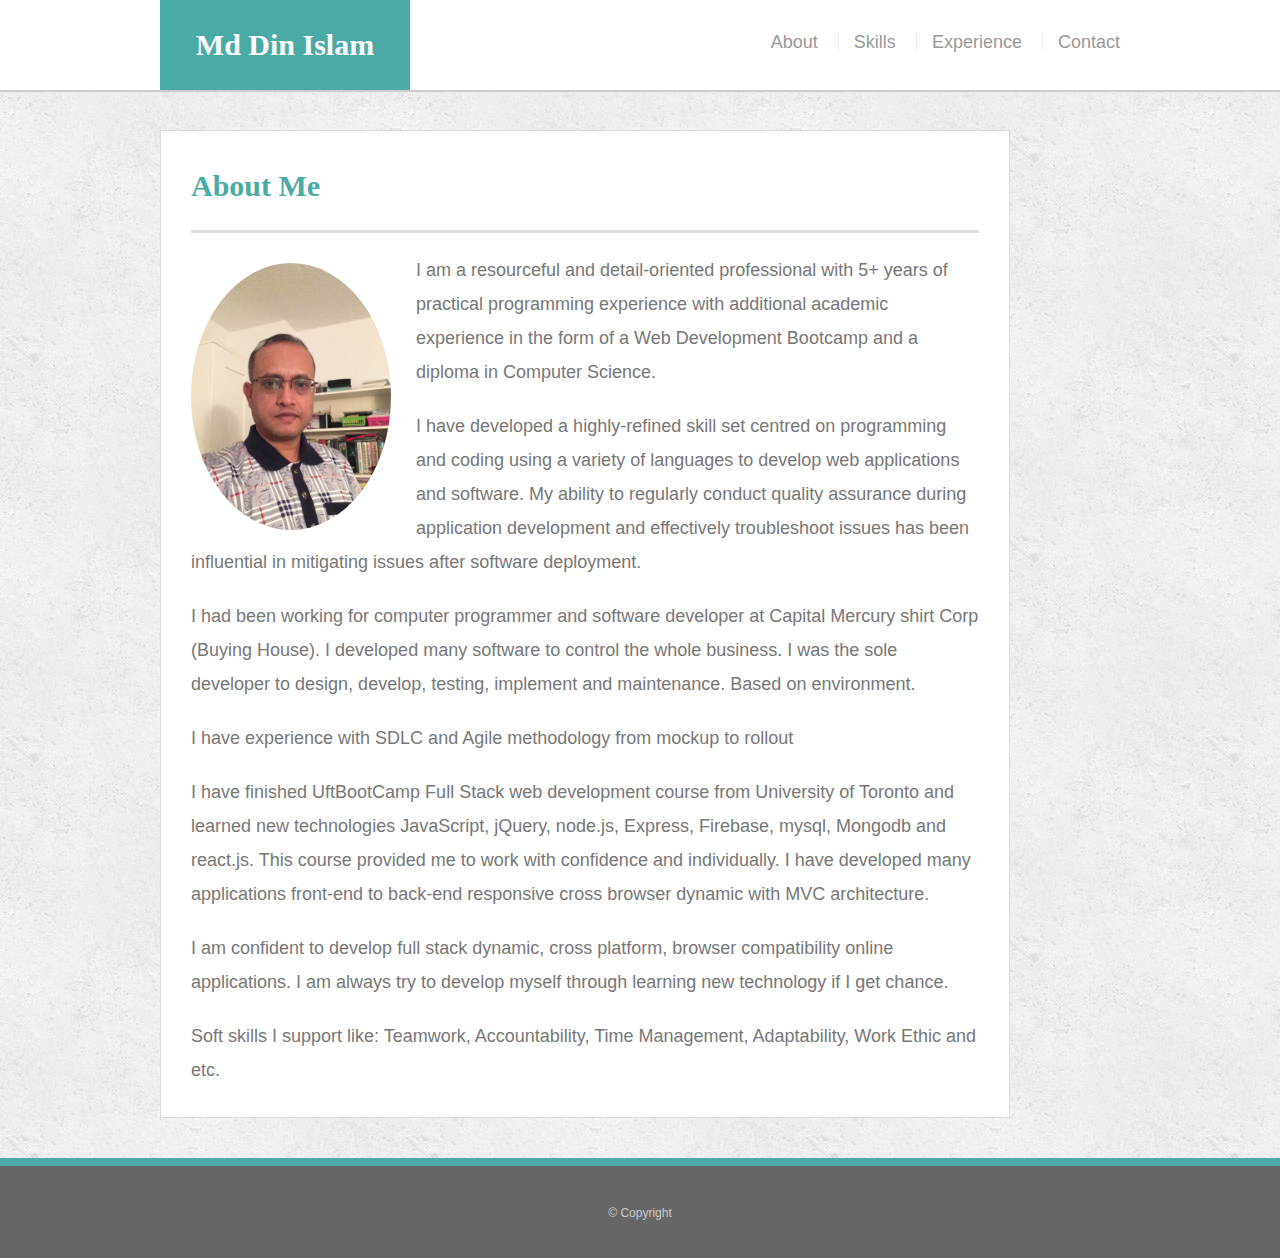
<file: index.html>
<!doctype html>
<html lang="en-us">
<head>
  <meta charset="UTF-8">
  <title>About | Md Din Islam</title>
  <link rel="stylesheet" type="text/css" href="assets/css/style.css">
</head>
<body>
<div class="wrapper">

  <header id="masthead">
    <div class="container">
      <a href="index.html" id="logo">Md Din Islam</a>
      <nav>
        <ul>
          <li><a href="index.html">About</a></li>
          <li><a href="skills.html">Skills</a></li>
          <li><a href="project-built.html">Experience</a></li>
          <!-- <li><a href="experience.html">Experience</a></li> -->
          <li><a href="contact.html">Contact</a></li>
        </ul>
      </nav>
    </div>
  </header>
  <main class="container">
    <section class="main-section">
      <h1>About Me</h1>

      <img src="assets/images/Islam.jpg" class="auth-image" alt="placeholder">
      <p>I am a resourceful and detail-oriented professional with 5+ years of practical programming experience with additional academic experience in the form of a Web Development Bootcamp and a diploma in Computer Science. </p>
      <p>I have developed a highly-refined skill set centred on programming and coding using a variety of languages to develop web applications and software. My ability to regularly conduct quality assurance during application development and effectively troubleshoot issues has been influential in mitigating issues after software deployment. 
      </p>
      <p>I had been working for computer programmer and software developer at Capital Mercury shirt Corp (Buying House). I developed many software to control the whole business. I was the sole developer to design, develop, testing, implement and maintenance. Based on environment.
      </p>
      <p>I have experience with SDLC and Agile methodology from mockup to rollout</p>
      <p>I have finished UftBootCamp Full Stack web development course from University of Toronto and learned new technologies <strong>JavaScript, jQuery, node.js, Express, Firebase, mysql, Mongodb and react.js.</strong> This course provided me to work with confidence and individually. I have developed many applications front-end to back-end responsive cross browser dynamic with MVC architecture.</p>
      <p>I am confident to develop full stack dynamic, cross platform, browser compatibility online applications. I am always try to develop myself through learning new technology if I get chance.</p>
      <p>Soft skills I support like: Teamwork, Accountability, Time Management, Adaptability, Work Ethic and etc.</p>

    </section>

  </main>
  <div class="push"></div>
</div>

  <footer>
    <div class="container">
      &copy; Copyright
    </div>
  </footer>
</body>
</html>
</file>
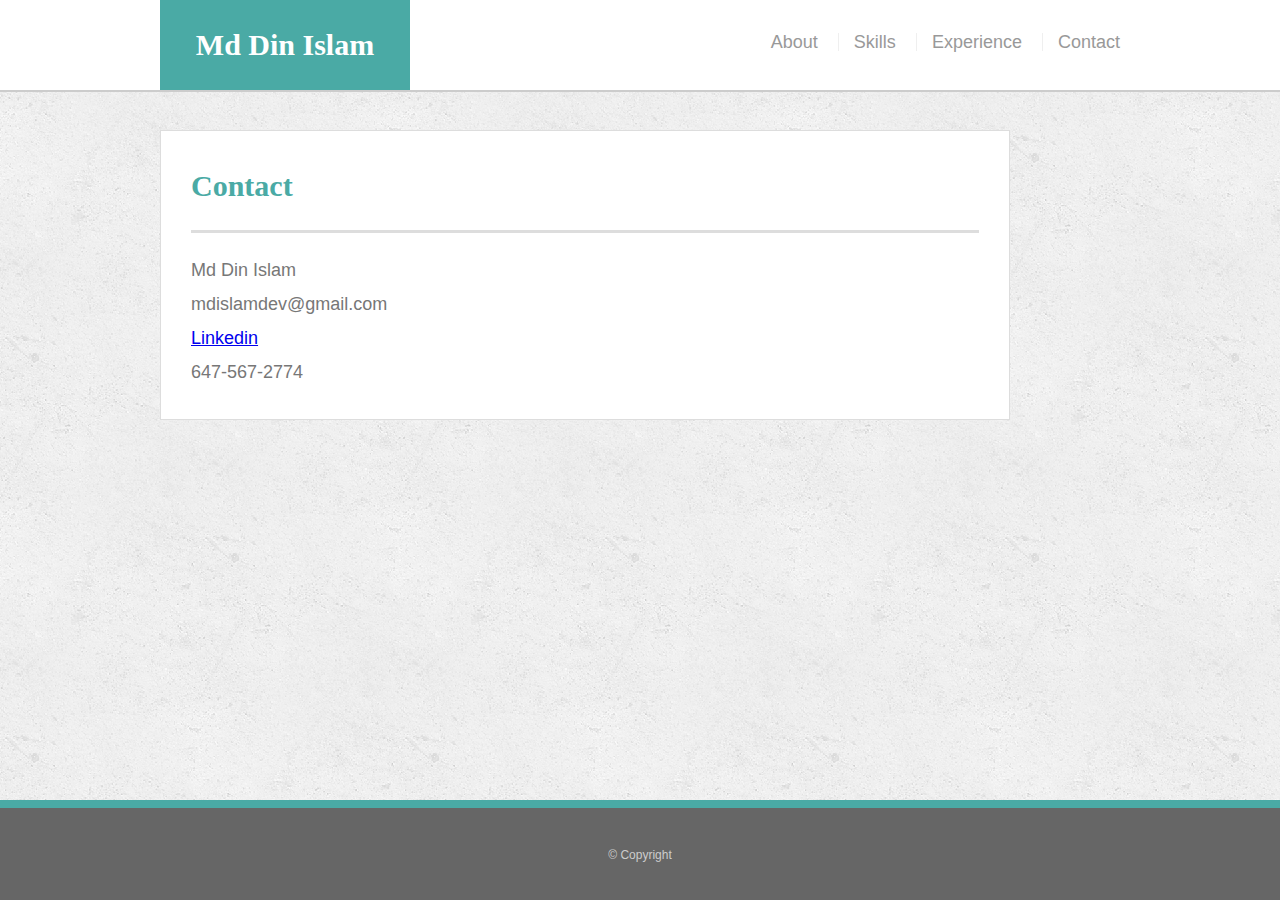
<file: contact.html>
<!doctype html>
<html lang="en-us">
<head>
  <meta charset="UTF-8">
  <title>Contact | Md Din Islam</title>
  <link rel="stylesheet" type="text/css" href="assets/css/style.css">
</head>
<body>

<div class="wrapper">

  <header id="masthead">
    <div class="container">
      <a href="index.html" id="logo">Md Din Islam</a>
      <nav>
        <ul>
          <li><a href="index.html">About</a></li>
          <li><a href="skills.html">Skills</a></li>
          <li><a href="project-built.html">Experience</a></li>
          <!-- <li><a href="experience.html">Experience</a></li> -->
          <li><a href="contact.html">Contact</a></li>
        </ul>
      </nav>
    </div>
  </header>

  <main class="container">
    <section class="main-section">
      <h1>Contact</h1>
      <p>Md Din Islam<br>
        mdislamdev@gmail.com<br>
        <a href="http://www.linkedin.com/in/md-din-islam-02003631">Linkedin</a><br>
        647-567-2774<br>
        </p>

      <!-- <form id="contact-form">
        <ul>
          <li>
            <label for="name">Name</label>
            <input type="text" id="name" name="name" placeholder="John Smith" required="required">
          </li>
          <li>
            <label for="email">Email</label>
            <input type="email" id="email" name="email" placeholder="example@gmail.com" required="required">
          </li>
          <li>
            <label for="message">Message</label>
            <textarea id="message" name="message" required="required"></textarea>
          </li>
        </ul>
        <input type="submit">
      </form> -->

    </section>

  </main>
  <div class="push"></div>
</div>

  <footer>
    <div class="container">
      &copy; Copyright
    </div>
  </footer>
</body>
</html>
</file>
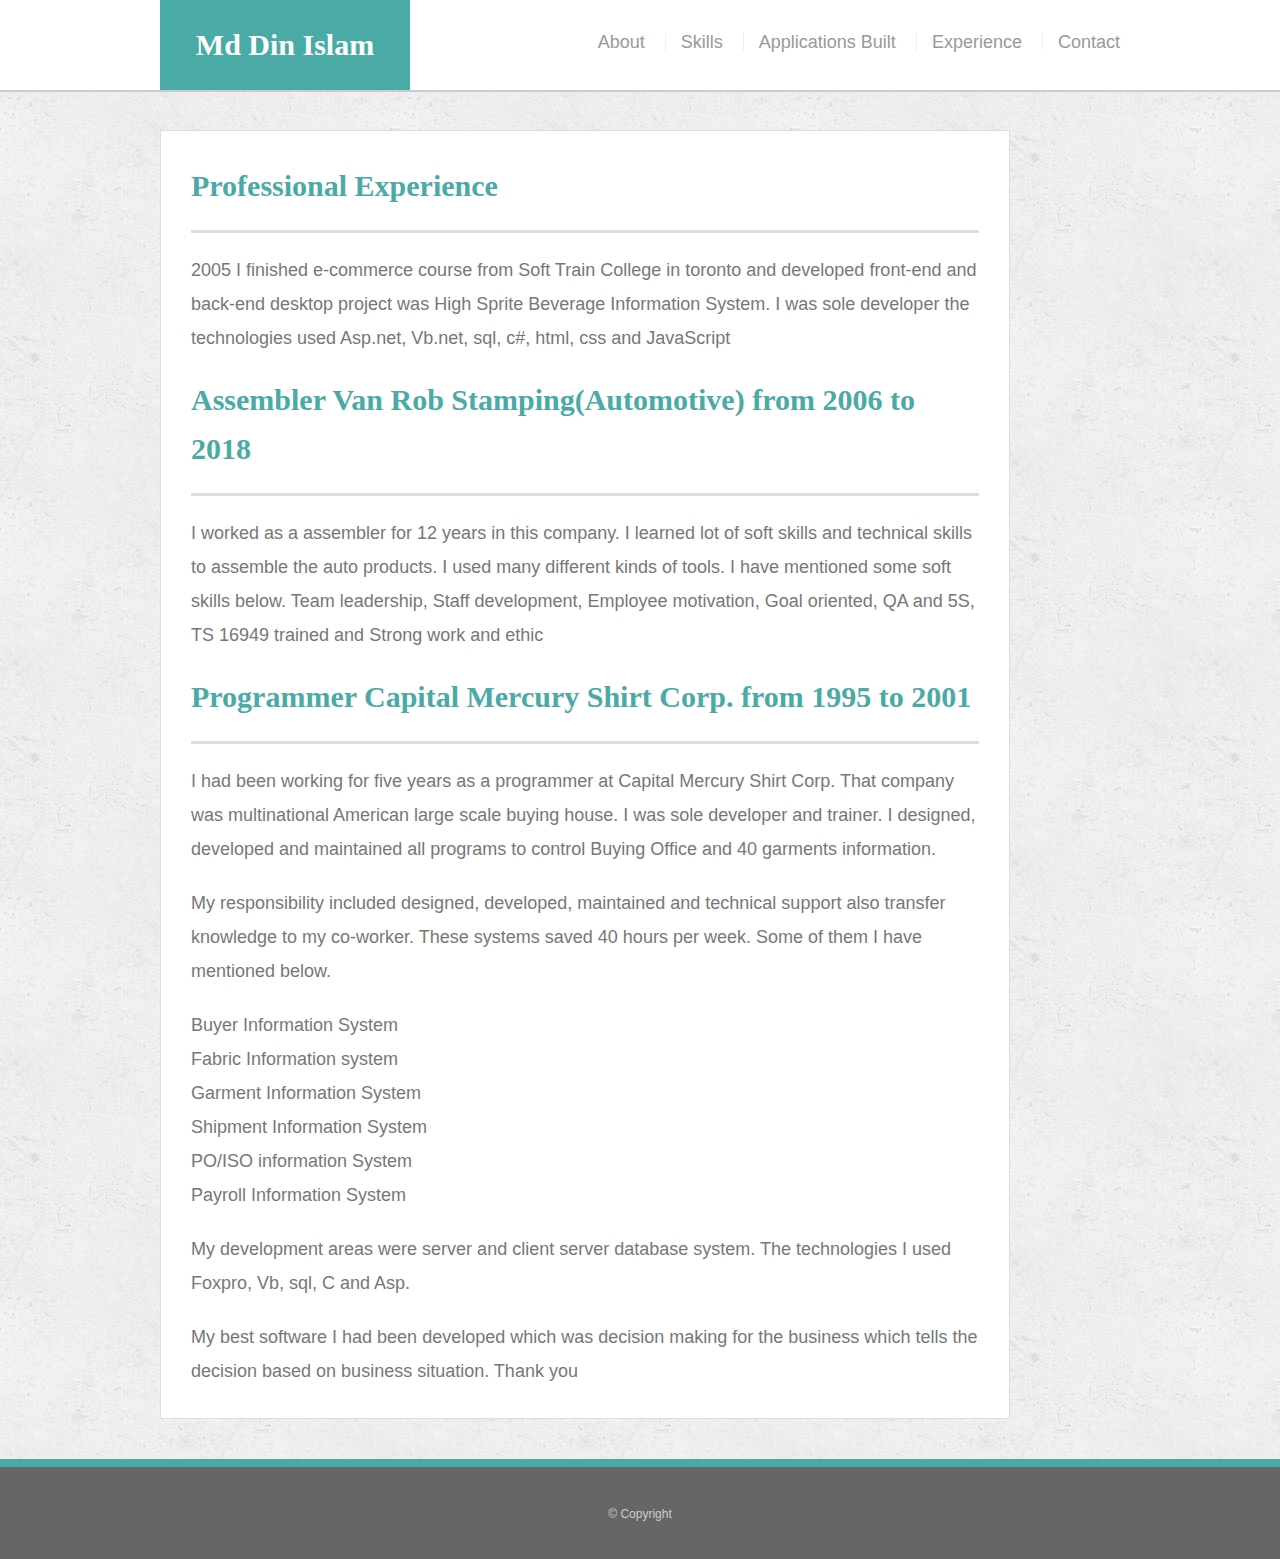
<file: experience.html>
<!doctype html>
<html lang="en-us">
<head>
  <meta charset="UTF-8">
  <title>About | Md Din Islam</title>
  <link rel="stylesheet" type="text/css" href="assets/css/style.css">
</head>
<body>

<div class="wrapper">

  <header id="masthead">
    <div class="container">
      <a href="index.html" id="logo">Md Din Islam</a>
      <nav>
        <ul>
          <li><a href="index.html">About</a></li>
          <li><a href="skills.html">Skills</a></li>
          <li><a href="project-built.html">Applications Built</a></li>
          <li><a href="experience.html">Experience</a></li>
          <li><a href="contact.html">Contact</a></li>
        </ul>
      </nav>
    </div>
  </header>
  <main class="container">
    <section class="main-section">
      <h1>Professional Experience</h1>

      <p>2005 I finished e-commerce course from Soft Train College in toronto and developed front-end and back-end desktop project was High Sprite Beverage Information System.
      I was sole developer the technologies used Asp.net, Vb.net, sql, c#, html, css and JavaScript</p>
      
      <h1>Assembler Van Rob Stamping(Automotive) from 2006 to 2018</h1>
      <p>I worked as a assembler for 12 years in this company. I learned lot of soft skills and technical skills to assemble the auto products. I used  many different kinds of tools. I have mentioned some soft skills below.
      
      Team leadership, Staff development, Employee motivation, Goal oriented, QA and 5S, TS 16949 trained and Strong work and ethic</p>
      
      <h1>Programmer Capital Mercury Shirt Corp. from 1995 to 2001</h1>
      <p>I had been working for five years as a programmer at Capital Mercury Shirt Corp. That company was multinational American large scale buying house. I was sole developer and trainer. I designed, developed and maintained all programs to control Buying Office and 40 garments information.</p>
      
      <p>My responsibility included designed, developed, maintained and technical support also transfer knowledge to my co-worker. These systems saved 40 hours per week. Some of them I have mentioned below.</p>
      <p>Buyer Information System<br>
      Fabric Information system<br>
      Garment Information System<br>
      Shipment Information System<br>
      PO/ISO information System<br>
      Payroll Information System</p>
      
      <p>My development areas were server and client server database system. The technologies I used  Foxpro, Vb, sql, C and Asp.</p>
      
      <p>My best software I had been developed which was decision making for the business which tells the decision based on business situation. Thank you</p>
      
   
    </section>

  </main>
  <div class="push"></div>
</div>

  <footer>
    <div class="container">
      &copy; Copyright
    </div>
  </footer>
</body>
</html>
</file>
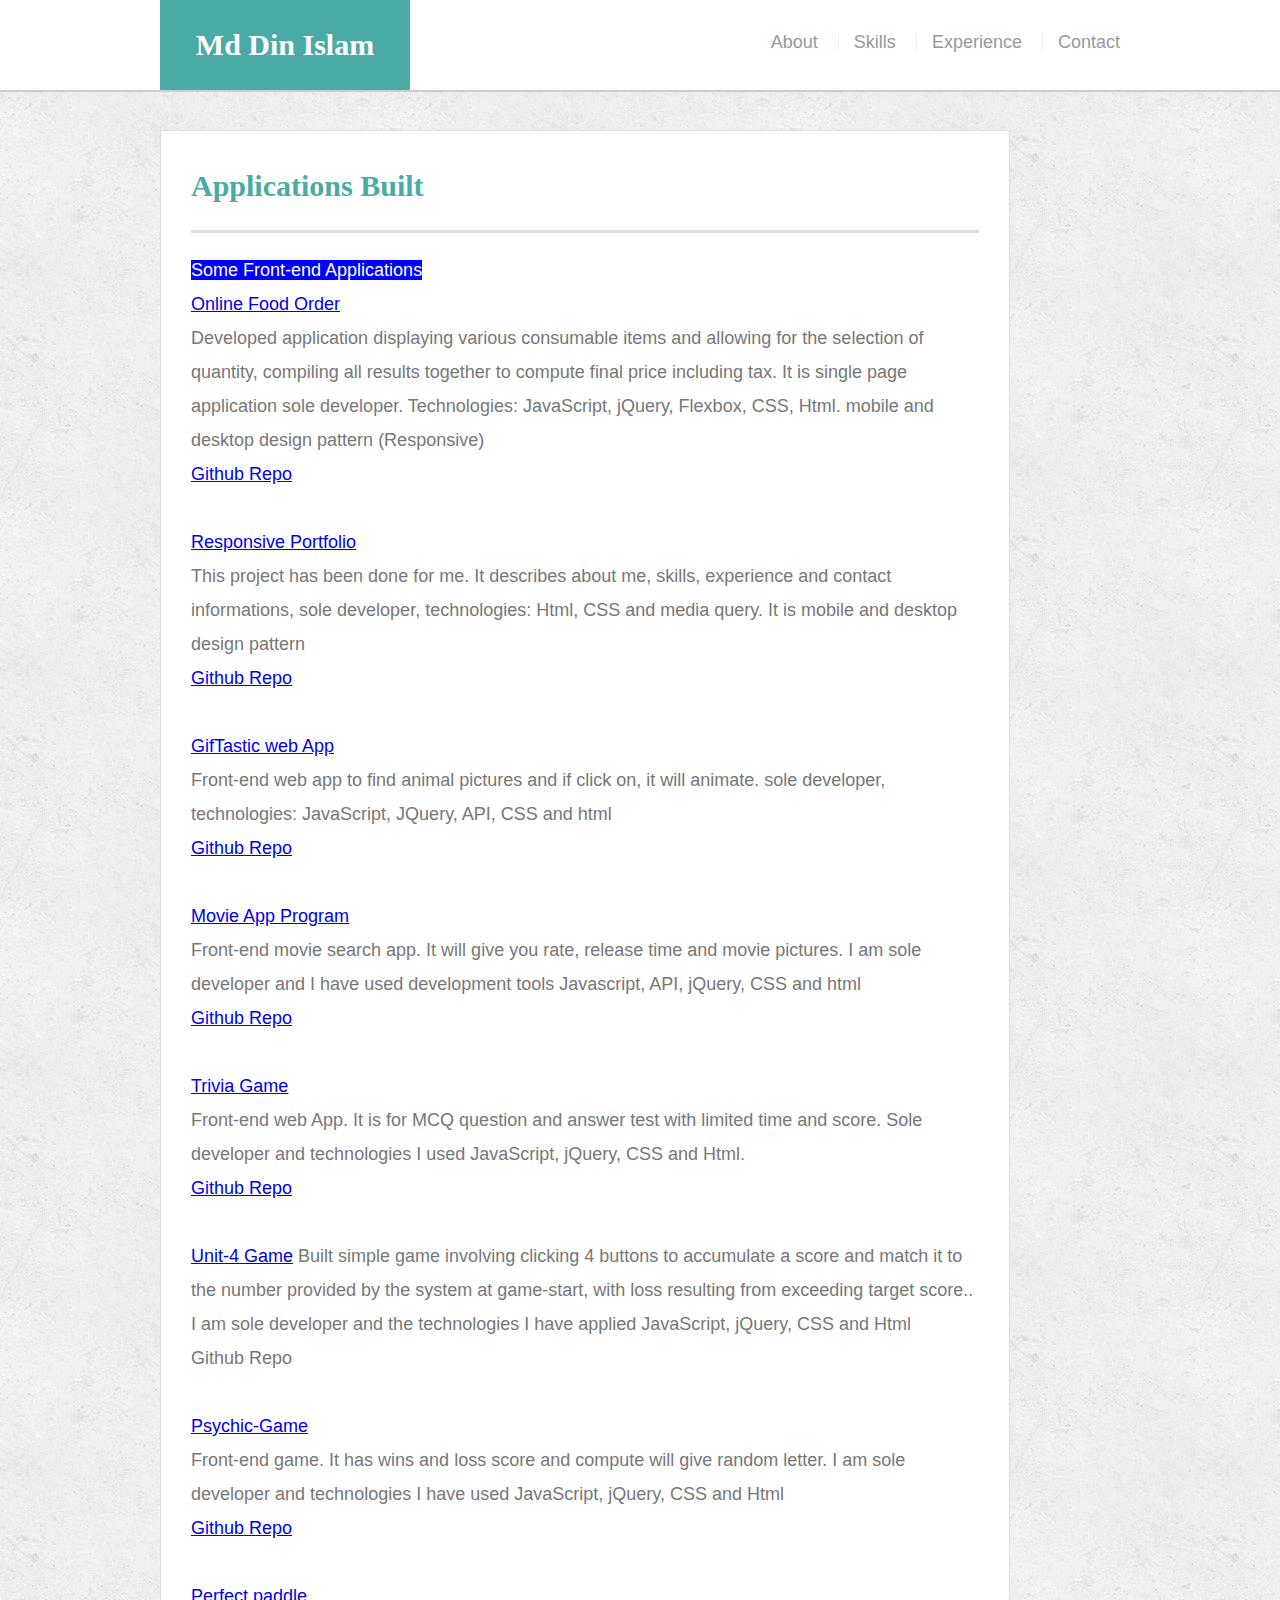
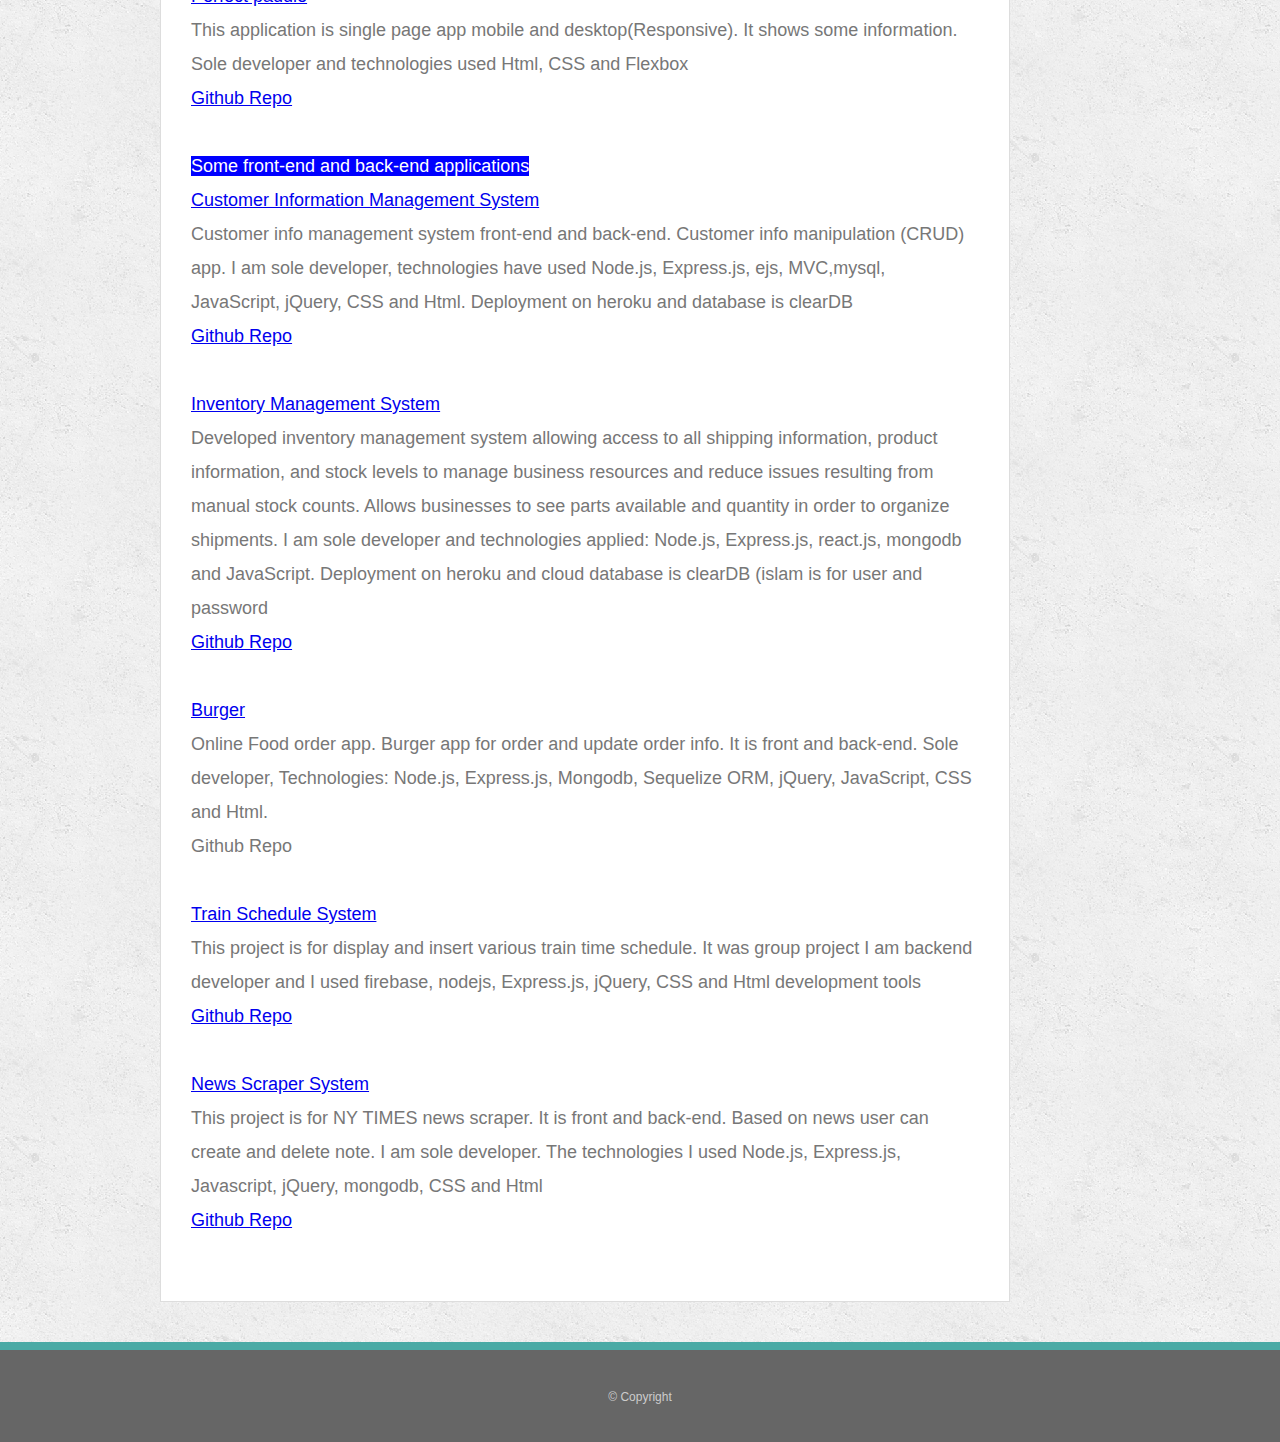
<file: project-built.html>
<!doctype html>
<html lang="en-us">

<head>
    <meta charset="UTF-8">
    <title>About | Md Din Islam</title>
    <link rel="stylesheet" type="text/css" href="assets/css/style.css">
</head>

<body>

    <div class="wrapper">

        <header id="masthead">
            <div class="container">
                <a href="index.html" id="logo">Md Din Islam</a>
                <nav>
                    <ul>
                        <li><a href="index.html">About</a></li>
                        <li><a href="skills.html">Skills</a></li>
                        <li><a href="project-built.html">Experience</a></li>
                        <!-- <li><a href="experience.html">Experience</a></li> -->
                        <li><a href="contact.html">Contact</a></li>
                    </ul>
                </nav>
            </div>
        </header>
        <main class="container">
            <section class="main-section">
                <h1>Applications Built</h1>

                <div class="title">
                    <p><b class="bcolor">Some Front-end Applications</b></p>
                </div>

                <div class="container-content">
                    <b><a href="https://dinislam-123.github.io/Online-Food-Order-System/">Online Food Order</a></b>
                    <p>Developed application displaying various consumable items and allowing for the selection of quantity, compiling all
                        results together to compute final price including tax. It is single page application
                        sole developer. Technologies: JavaScript, jQuery, Flexbox, CSS, Html. mobile and
                        desktop design pattern (Responsive)</br>
                        <b><a href="https://github.com/dinislam-123/Online-Food-Order-System">Github Repo</a></b></p>
                </div>
                </br>
                <div class="container-content">
                    <strong>
                        <a href="https://dinislam-123.github.io/Portfolio/">Responsive Portfolio</a>
                    </strong>
                    <p>This project has been done for me. It describes about me, skills, experience and contact informations,
                        sole developer, technologies: Html, CSS and media query. It is mobile and desktop design pattern</br>
                        <b><a href="https://github.com/dinislam-123/Portfolio">Github Repo</a></b></p>
                </div></br>
                <div class="container-content">
                    <b><a href="https://dinislam-123.github.io/GifTastic/">GifTastic web App</a></b>
                    <p>Front-end web app to find animal pictures and if click on, it will animate.
                        sole developer, technologies: JavaScript, JQuery, API, CSS and html</br>
                        <b><a href="https://github.com/dinislam-123/GifTastic">Github Repo</a></b> </p>
                </div></br>
                <div class="container-content">
                    <b><a href="https://dinislam-123.github.io/movie-app/">Movie App Program</a></b>
                    <p> Front-end movie search app. It will give you rate, release time and movie
                        pictures. I am sole developer and I have used development tools Javascript, API, jQuery, CSS and html</br>
                        <b><a href="https://github.com/dinislam-123/movie-app">Github Repo</a></b></p>
                </div></br>

                <div class="container-content">
                    <b><a href="https://dinislam-123.github.io/TriviaGame/">Trivia Game</a></b>
                    <p>Front-end web App. It is for MCQ question and answer test with limited time and score.
                        Sole developer and technologies I used JavaScript, jQuery, CSS and Html.</br>
                        <b><a href="https://github.com/dinislam-123/TriviaGame">Github Repo</a></b></P>
                </div></br>
                <div class="container-content">
                    <b><a href="https://dinislam-123.github.io/unit-4-game/">Unit-4 Game</a></b>
                    Built simple game involving clicking 4 buttons to accumulate a score and match it to the number provided by the system at game-start, with loss resulting from exceeding target score.. I am sole developer and the technologies I have applied JavaScript, jQuery, CSS and Html</br>
                    <b><a>Github Repo</a></b></p>
                </div></br>

                <div class="container-content">
                    <b><a href="https://dinislam-123.github.io/Psychic-Game/">Psychic-Game</a></b>
                    <p>Front-end game. It has wins and loss score and compute will give random letter.
                        I am sole developer and technologies I have used JavaScript, jQuery, CSS and Html</br>
                        <b><a href="https://github.com/dinislam-123/Psychic-Game">Github Repo</a></b></p>
                </div></br>
                <div class="container-content">
                    <b><a href="https://dinislam-123.github.io/perfect-paddle/ ">Perfect paddle</a></b>
                    <p>This application is single page app mobile and desktop(Responsive). It shows some information.
                        Sole developer and technologies used Html, CSS and Flexbox</br>
                        <b><a href="https://github.com/dinislam-123/perfect-paddle">Github Repo</a></b></p>
                </div></br>
                <div class="title">
                    <p><b class="bcolor">Some front-end and back-end applications</b></p>
                </div>
                <div class="container-content">
                    <b><a href="https://my-app-customers.herokuapp.com">Customer Information Management
                            System</a></b>
                    <p>Customer info management system front-end and back-end. Customer info manipulation
                        (CRUD) app. I am sole developer, technologies have used Node.js, Express.js, ejs, MVC,mysql, JavaScript, jQuery, CSS
                        and Html. Deployment on heroku and database is clearDB</br>
                    <b><a href="https://github.com/dinislam-123/customers">Github Repo</a></b></p>
                </div></br>
                <div class="container-content">
                    <b><a href="https://my-app-inventory.herokuapp.com/">Inventory Management System</a></b>
                    <p> Developed inventory management system allowing access to all shipping information, product information, and stock levels to manage business resources and reduce issues resulting from manual stock counts. Allows businesses to see parts available and quantity in order to organize shipments. I am sole developer and technologies applied: Node.js, Express.js, react.js, mongodb and
                        JavaScript. Deployment on heroku and cloud database is clearDB (islam is for user and password</br>
                        <b><a href="https://github.com/dinislam-123/inventory">Github Repo</a></b></p>
                </div></br>
                <div class="container-content">
                    <b><a href="https://dinislam-123.github.io/burger/">Burger</a></b>
                    <p>Online Food order app. Burger app for order and update order info. It is front and back-end.
                        Sole developer, Technologies: Node.js, Express.js, Mongodb, Sequelize ORM,
                        jQuery, JavaScript, CSS and Html.</br>
                        <b><a herf="https://github.com/dinislam-123/burger">Github Repo</a></b></p>
                </div></br>
                <div class="container-content">
                    <b><a href="https://dinislam-123.github.io/Train-Schedule/">Train Schedule System</a></b>
                    <p>This project is for display and insert various train time schedule. It was group project
                        I am backend developer and I used firebase, nodejs, Express.js, jQuery, CSS and Html development
                        tools</br>
                        <b><a href="https://github.com/dinislam-123/Train-Schedule">Github Repo</a></b></p>
                </div></br>
                <div class="container-content">

                    <b><a href="https://dinislam-123.github.io/newsscraper/">News Scraper System</a></b>
                    <p>This project is for NY TIMES news scraper. It is front and back-end. Based on news user can
                        create and delete note. I am sole developer. The technologies I used Node.js, Express.js, Javascript, jQuery,
                        mongodb, CSS and Html </br>
                        <b><a href="https://github.com/dinislam-123/newsscraper">Github Repo</a></b></p>
                </div></br>
                <div class="title">
                </div>
            </section>

        </main>
    </div>

    <footer>
        <div class="container-content">
            &copy; Copyright
        </div>
    </footer>
</body>

</html>
</file>
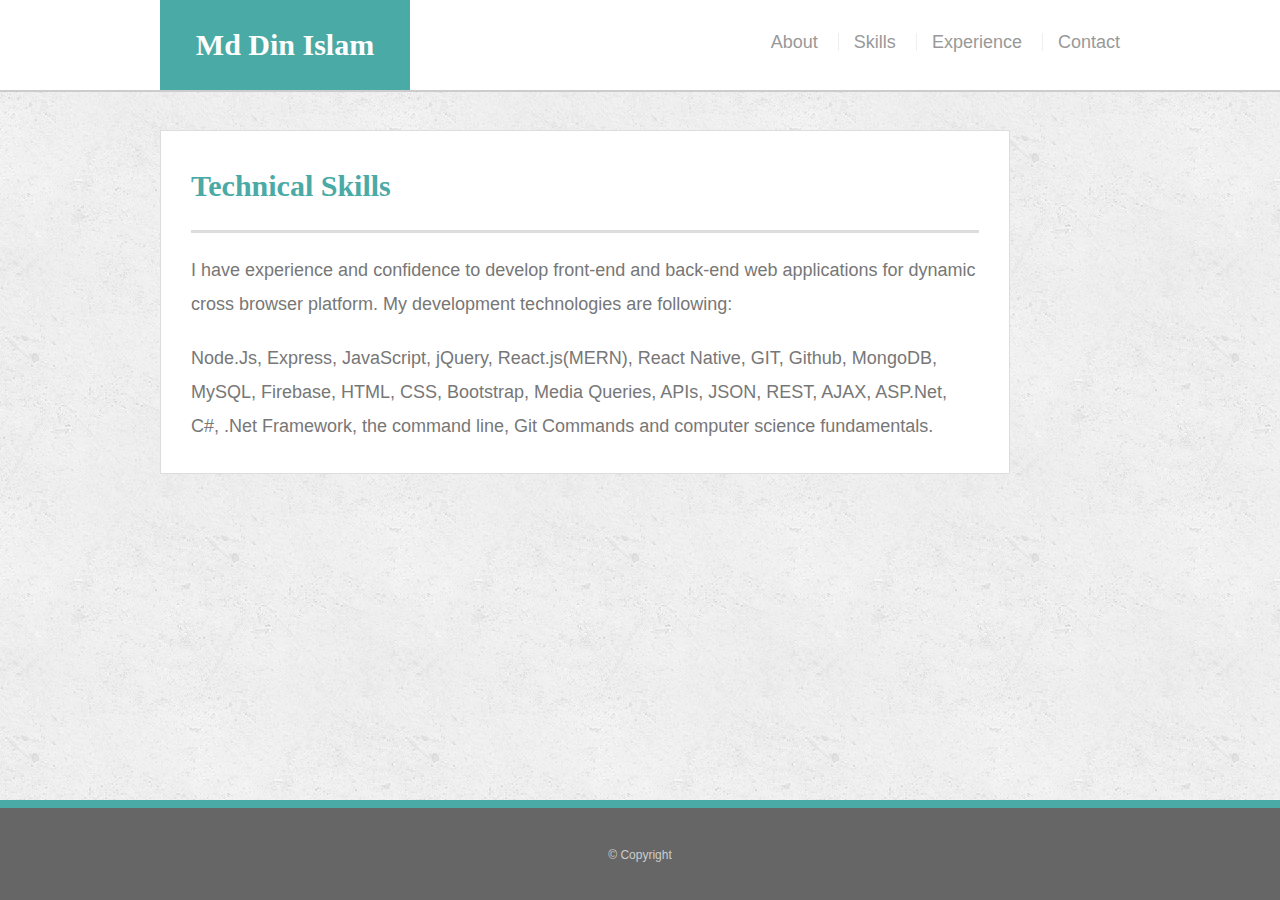
<file: skills.html>
<!doctype html>
<html lang="en-us">
<head>
  <meta charset="UTF-8">
  <title>About | Md Din Islam</title>
  <link rel="stylesheet" type="text/css" href="assets/css/style.css">
</head>
<body>

<div class="wrapper">

  <header id="masthead">
    <div class="container">
      <a href="index.html" id="logo">Md Din Islam</a>
      <nav>
        <ul>
            <li><a href="index.html">About</a></li>
            <li><a href="skills.html">Skills</a></li>
            <li><a href="project-built.html">Experience</a></li>
            <!-- <li><a href="experience.html">Experience</a></li> -->
            <li><a href="contact.html">Contact</a></li>
        </ul>
      </nav>
    </div>
  </header>
  <main class="container">
    <section class="main-section">
      <h1>Technical Skills</h1>
    <p>I have experience and confidence to develop front-end and back-end web applications for dynamic cross browser platform. My development technologies are following:</p>
    <p>Node.Js, Express, JavaScript, jQuery, React.js(MERN), React Native, GIT, Github, MongoDB, MySQL, Firebase, HTML, CSS, Bootstrap, Media Queries, APIs, JSON, REST, AJAX, ASP.Net, C#, .Net Framework, the command line, Git Commands and computer science fundamentals.
    </p>
      <!-- <img src="assets/images/islam.jpg" class="auth-image" alt="placeholder">
      <p>I am computer programmer and have more than 5+ years programming experience on server and client server application. I finished 2 years Advanced Diploma in Computer Studies from Singapore after I finished grade 12.</p>
      <p>Recently I have finished UftBootCamp Full Stack web development course from University of Toronto and learned new technologies JavaScript, jQuery, node.js, Express, Firebase, mysql, Mongodb and react.js. This course provided me to work with confidence and individually.</p> -->

    </section>

  </main>
  <div class="push"></div>
</div>

  <footer>
    <div class="container">
      &copy; Copyright
    </div>
  </footer>
</body>
</html>
</file>
<file: assets/css/style.css>
@import url("reset.css");

body {

  font-family: Arial, "Helvetica Neue", Helvetica, sans-serif;

  /* Typography */
  font-size: 18px;
  line-height: 34px;
  color: #777;

  /* Visual */
  background: url("../images/concrete_seamless.png");
}

* {
  /* Box-model */
  box-sizing: border-box;

  /* Positioning */
  margin: 0;
}

html,
body {
  height: 100%;
}

/* general */

.wrapper {
  height: auto !important;
  height: 100%;

  /* Box-model */
  min-height: 100%;

  /* Positioning */
  margin: 0 auto -100px;
}

.container {
  /* Box-model */
  width: 100%;
  max-width: 960px;

  /* Positioning */
  margin: 0 auto;
  clear: both;
}

h1,
h2,
h3,
p {
  margin-bottom: 20px;
}

p:last-child {
  margin-bottom: 0;
}

h1,
h2,
h3 {
  /* Typography */
  font-family: Georgia, Times, "Times New Roman", serif;
  font-weight: 700;
  color: #4aaaa5;
}

h1 {
  /* Box-model */
  padding-bottom: 20px;

  /* Typography */
  font-size: 30px;
  line-height: 49px;

  /* Visual */
  border-bottom: 3px solid #ddd;
}

h2,
h3 {
  font-size: 22px;
}

/* header */

#masthead {
  position: fixed;
  z-index: 99;

  /* Box-model */
  width: 100%;

  /* Positioning */
  margin: 0 0 30px;
  overflow: auto;

  /* Typography */
  color: #fff;
  background: #fff;

  /* Visual */
  border-bottom: 2px solid #ccc;
}

#logo {
  float: left;

  /* Box-model */
  width: 250px;
  height: 90px;

  /* Typography */
  font-family: Georgia, Times, "Times New Roman", serif;
  font-size: 30px;
  font-weight: 700;
  line-height: 90px;
  color: #fff;
  text-align: center;
  text-decoration: none;

  /* Visual */
  background: #4aaaa5;
}

nav {
  /* Box-model */
  float: right;

  /* Positioning */
  margin-top: 25px;
}

nav li {
  display: inline-block;

  /* Box-model */
  padding-left: 15px;

  /* Positioning */
  margin-left: 15px;

  /* Typography */
  line-height: 18px;

  /* Visual */
  border-left: 1px solid #efefef;
}

nav a {
  /* Typography */
  color: #999;
  text-decoration: none;
}

nav a:hover {
  color: #666;
}

nav li:first-child {
  /* Box-model */
  padding-left: 0;

  /* Positioning */
  margin-left: 0;

  /* Visual */
  border-left: 0 none;
}

/* footer */

footer,
.push {
  height: 100px;
}

footer {
  /* Box-model */
  padding: 30px 0;

  /* Positioning */
  clear: both;
  font-size: 12px;

  /* Typography */
  color: #ccc;
  text-align: center;

  /* Visual */
  background: #666;
  border-top: 8px solid #4aaaa5;
}

/* sidebar */

.sidebar {
  float: right;
  width: 100%;
  max-width: 270px;

  /* Box-model */
  padding: 30px;

  /* Positioning */
  margin-bottom: 20px;
  background: #fff;

  /* Visual */
  border: 1px solid #ddd;
}

h3,
.sidebar h2 {
  /* Box-model */
  padding-bottom: 20px;

  /* Positioning */
  margin-bottom: 15px;

  /* Typography */
  line-height: 22px;

  /* Visual */
  border-bottom: 2px solid #eee;
}

.sidebar li {
  /* Box-model */
  float: left;
  width: 62px;
  height: 62px;

  /* Positioning */
  margin-top: 8px;
  margin-right: 10px;
}

.sidebar img {
  max-width: 100%;
}

.sidebar li:last-child {
  margin-right: 0;
}

/* main */

main {
  padding-top: 130px;
}


.bcolor {
  background-color:blue;
  color:white;
}

.main-section {
  float: left;
  width: 100%;
  max-width: 850px;

  /* Box-model */
  padding: 30px;

  /* Positioning */
  margin: 0 0 40px;
  background: #fff;

  /* Visual */
  border: 1px solid #ddd;
}

.container-content:hover{
  padding-left:5px;
  background-color:teal;
  color:white;
  box-shadow:0px 9px 15px 5px #888888;
}
/* portfolio page */

.work {
  /* Positioning */
  position: relative;
  float: left;

  /* Box-model */
  width: 274px;
  margin: 20px 0 25px;
  overflow: auto;
}

.work:nth-child(even) {
  margin-right: 40px;
}

.work img {
  /* Box-model */
  width: 100%;

  /* Visual */
  border: 0 none;

  /* Misc */
  opacity: 0.8;
}

.work h3 {
  /* Positioning */
  position: absolute;
  bottom: 20px;
  width: 100%;

  /* Box-model */
  padding: 15px;
  margin-bottom: 0;
  font-weight: 300;
  line-height: 30px;

  /* Typography */

  color: #fff;
  text-align: center;
  background: #4aaaa5;

  /* Visual */
  border-bottom: 0;
}

.auth-image {
  float: left;

  /* Box-model */
  width: 200px;
  height: auto;
  margin-top: 10px;

  /* Positioning */
  margin-right: 25px;
  border-radius: 50%;
}

/* contact page */

#contact-form ul {
  margin-bottom: 20px;
}

#contact-form li {
  margin-bottom: 10px;
}

@media screen and (max-width: 980px) {
  .container-content:hover{
    background-color:teal;
    color:white;
    box-shadow:0px 9px 15px 5px #888888;
}

.bcolor{
  background-color:blue;
  color:white;
}

  .container {
    max-width: 768px;

    /* Box-model */
    padding: 0 20px;
  }

  main.container {
    padding-top: 130px;
  }

  .main-section {
    max-width: 420px;
    /* width:800px */
  }

  .work {
    width: 100%;
  }

  .auth-image {
    width: 100%;
    margin-bottom: 20px;
    border-radius: 50%;
  }
/* project-built   */
  .title{
    width:90%;
    padding:10px;
    font-size: 25px;
    margin:auto;
    background-color: blue;
    color:white;
    box-shadow: 0 4px 8px 0 rgba(0, 0, 0, 0.2), 0 6px 20px 0 rgba(0, 0, 0, 0.19);
}

.container-content{
    padding:10px;
    width:90%;
    background-color: white;
    margin : auto;
    font-size:22px;
    font-family: 'Times New Roman', Times, serif;
    box-shadow: 0 4px 8px 0 rgba(0, 0, 0, 0.2), 0 6px 20px 0 rgba(0, 0, 0, 0.19);
} 



}

@media screen and (max-width: 768px) {

  .container-content:hover{
    background-color:teal;
    color:white;
    box-shadow:0px 9px 15px 5px #888888;
}

.bcolor{
  background-color:blue;
  color:white;
}

  .main-section,
  .sidebar {
    max-width: 100%;
  }

  main {
    overflow: auto;
  }

  .work {
    /* Box-model */
    width: 47%;

    /* Positioning */
    margin-bottom: 10px;
  }

  .work:nth-child(even) {
    margin-right: 0;
  }

  .work:nth-child(odd) {
    float: right;
  }

  .auth-image {
    width: 50%;
  }
  .container-content:hover{
    background-color:teal;
    color:white;
    box-shadow:0px 9px 15px 5px #888888;
}
  .sidebar {
    margin-bottom: 40px;
  }
}

@media screen and (max-width: 640px) {

  .container-content:hover{
    background-color:teal;
    color:white;
    box-shadow:0px 9px 15px 5px #888888;
}

.bcolor{
  background-color:blue;
  color:white;
  
}

  #masthead {
    /* Positioning */
    position: static;
    margin-bottom: 20px;
  }

  header .container {
    padding: 0;
  }

  main.container {
    padding-top: 0;
  }

  #logo,
  .work,
  .auth-image {
    width: 100%;
  }

  nav {
    /* Box-model */
    width: 100%;

    /* Positioning */
    margin: 15px 0;

    /* Typography */
    text-align: center;
  }

  nav a {
    /* Box-model */
    width: 30%;
    padding-left: 0;

    /* Positioning */
    margin-left: 0;
  }
}
</file>
